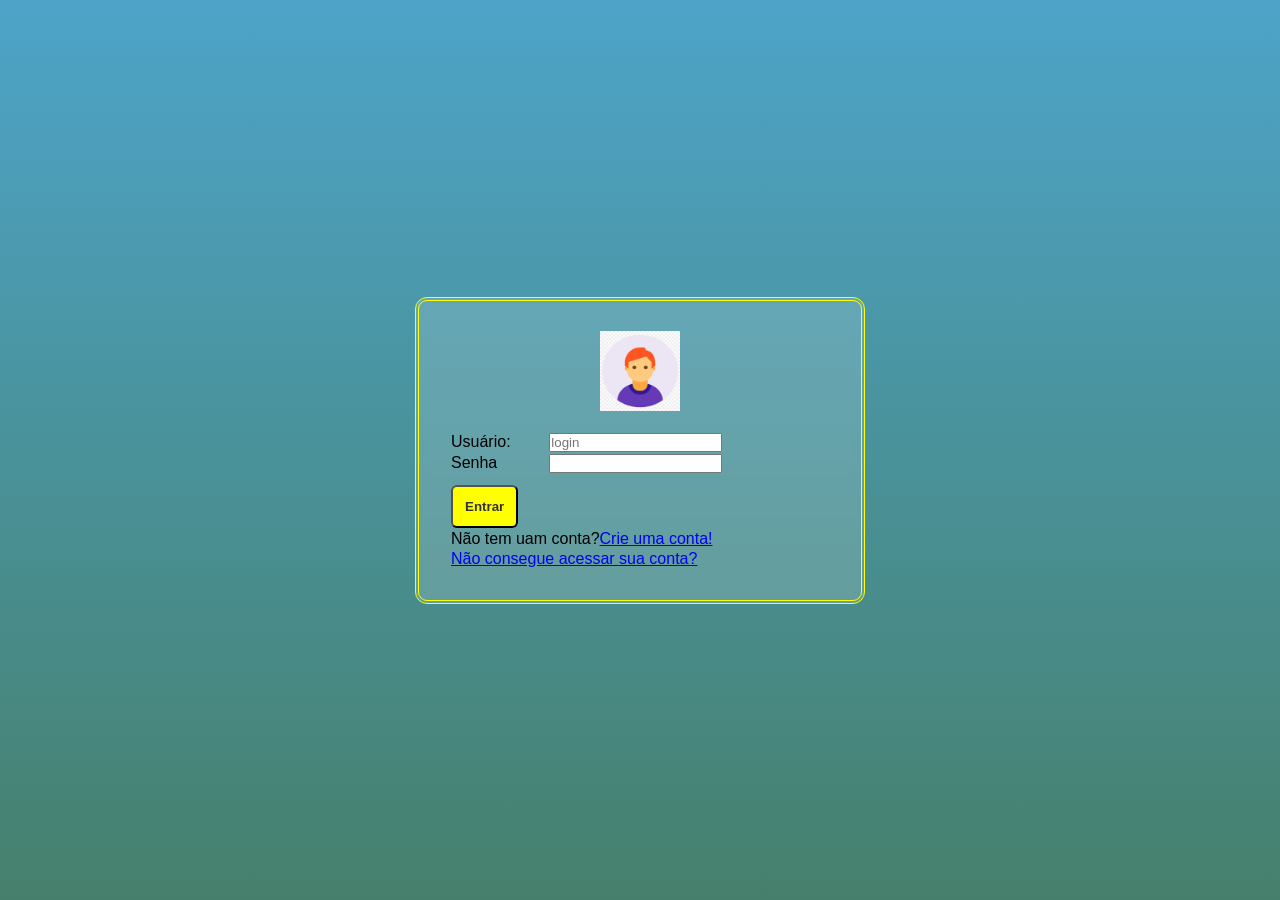
<file: WebServer/Apache24/htdocs/mercadinho/index.html>
<!DOCTYPE html>
<html lang="pt-br">

<head>
    <meta charset="UTF-8">
    <meta name="viewport" content="width=device-width, initial-scale=1.0">
    <title>Mercado LTDA</title>
    <link rel="stylesheet" href="./public/css/style.css" type="text/css">

<body>

    <header>
        <div class="cabecalho">

        </div>
    </header>
    <div class="container">
        <img src="public/img/user.png" alt="">
        <form method="post" action="app/controllers/autenticarController.php">
            <table>
                <tr>
                    <td><label>Usuário:</label></td>
                    <td><input type="text" name="user" placeholder="login" required /></td>
                </tr>
                <tr>
                    <td><label>Senha</label></td>
                    <td><input type="password" name="pass" required /></td>
                </tr>
                <tr>
                    <td colspan="2"><input type="submit" name="entrar" value="Entrar" /></td>
                </tr>
                <tr>
                    <td colspan="2">Não tem uam conta?<a href="#">Crie uma conta!</a></td>
                </tr>
                <tr>
                    <td colspan="2"><a href="#">Não consegue acessar sua conta?</a></td>
                </tr>
            </table>
        </form>
    </div>
</body>

</html>
</file>
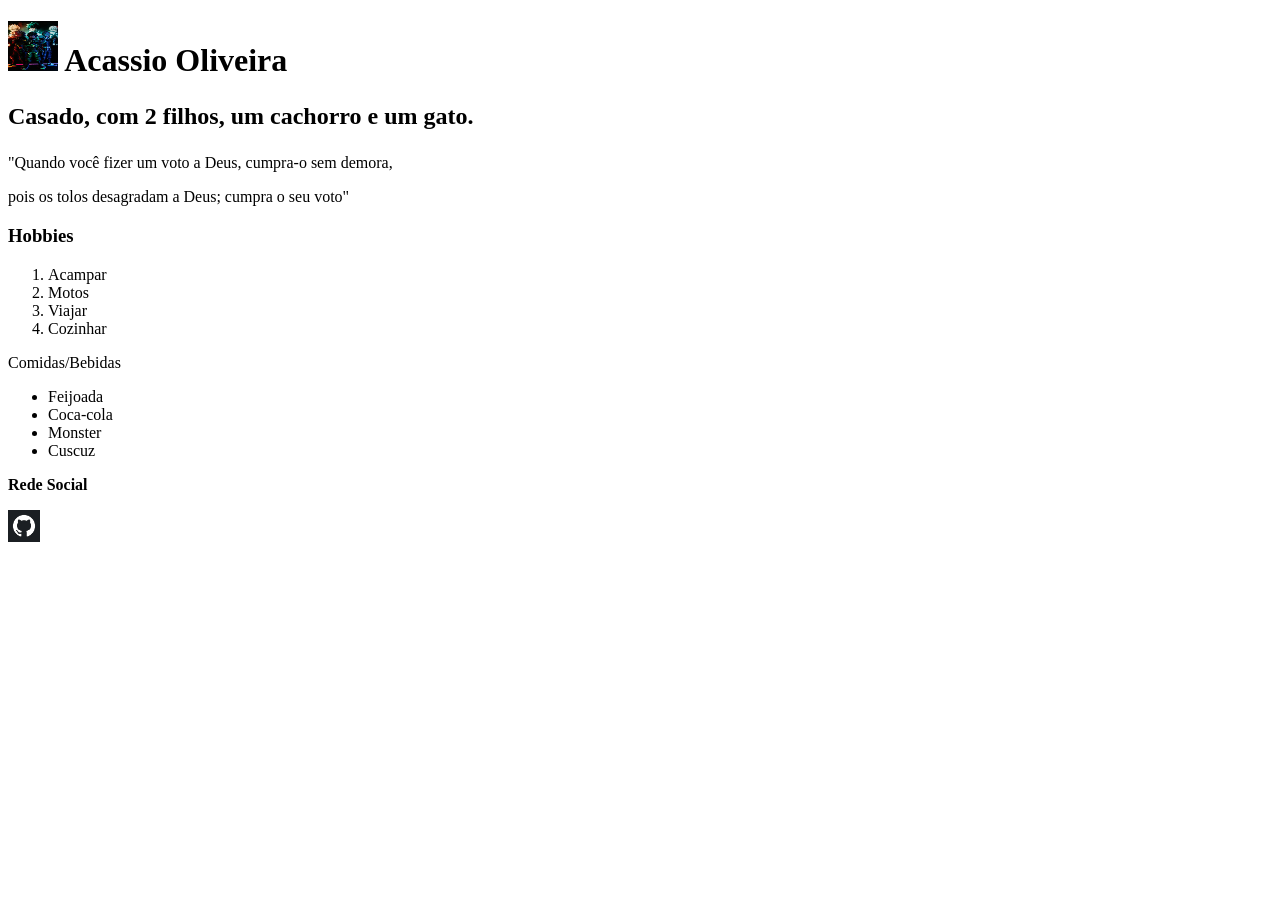
<file: atividade-01/questao-01.html>
<!DOCTYPE html>
<html lang="pt-br">
<head>
    <meta charset="UTF-8">
    <meta name="viewport" content="width=device-width, initial-scale=1.0">
    <title>Minha Pagina</title>
</head>
<body>
    <h1>
     <img src="imagens/images.jpg" width="50px" height="50px">
      Acassio Oliveira
    </h1>
    
    <h2>
        <p>Casado, com 2 filhos, um cachorro e um gato. </p>
    </h2>
    <p> "Quando você fizer um voto a Deus, cumpra-o sem demora,</p>
    <p> pois os tolos desagradam a Deus; cumpra o seu voto" </p>
    <h3>Hobbies</h3>
    <ol>
       <li>Acampar</li>
       <li>Motos</li>
       <li>Viajar</li>
       <li>Cozinhar</li>
    </ol>
    <P>Comidas/Bebidas</P>
    <ul>
        <li>Feijoada</li>
        <li>Coca-cola</li>
        <li>Monster</li>
        <li>Cuscuz</li>
    </ul>
    <p><b>Rede Social</b></p>
    <a href="https://github.com/Acassio25"><img src="imagens/git2.png" width="32px" height="32px"></a>
</body>
</html>
</file>
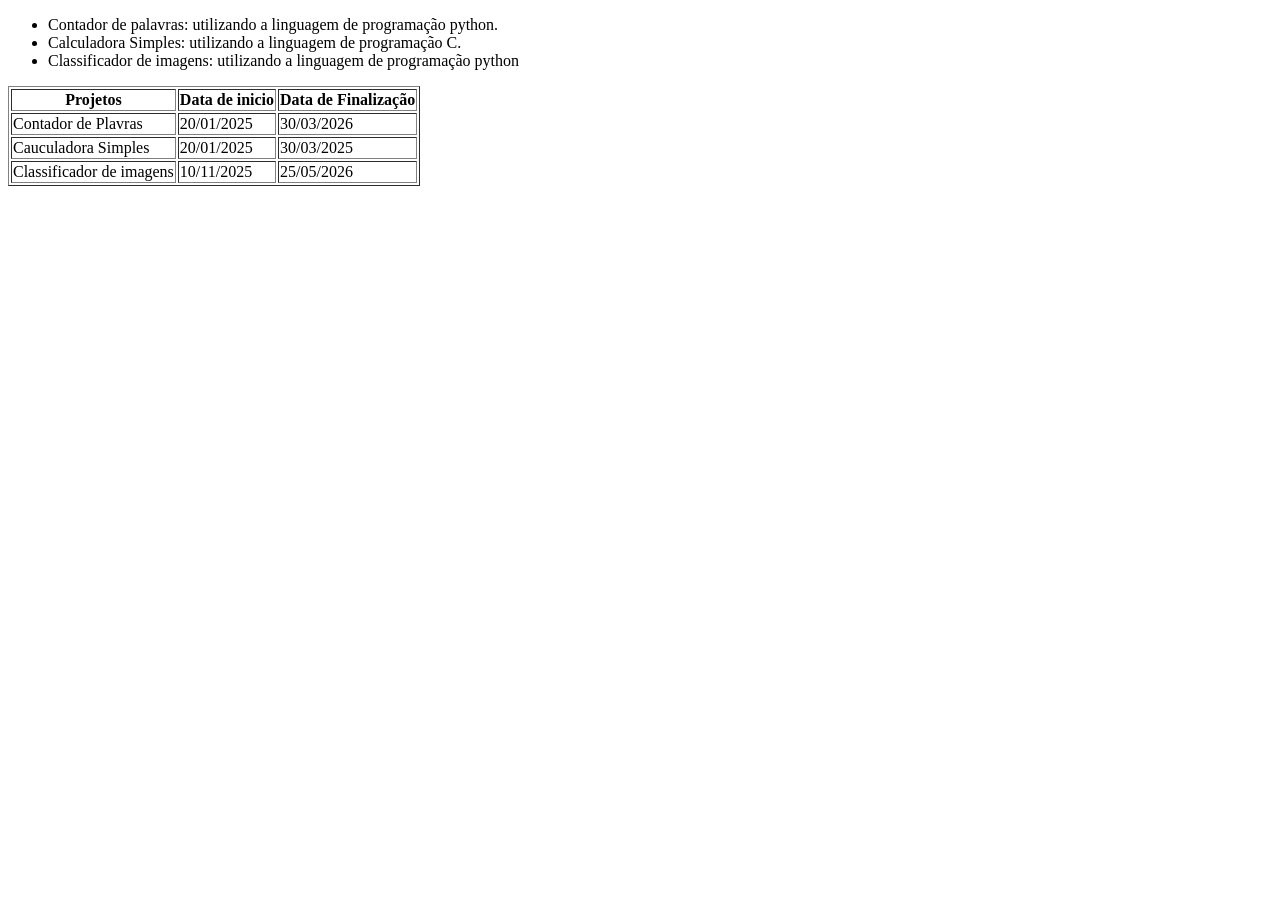
<file: atividade-01/questao-02.html>
<!DOCTYPE html>
<html lang="pt-br">

<head>
    <meta charset="UTF-8">
    <meta name="viewport" content="width=device-width, initial-scale=1.0">
    <title>Portifólio</title>
</head>

<body>
    <section>
        <ul>
            <li>Contador de palavras: utilizando a linguagem de programação python.</li>
            <li>Calculadora Simples: utilizando a linguagem de programação C.</li>
            <li>Classificador de imagens: utilizando a linguagem de programação python</li>
        
        </ul>
        <table border="1">


            <tr>
                <th>Projetos</th>
                <th>Data de inicio</th>
                <th>Data de Finalização</th>
            </tr>
            <tr>
                <td>Contador de Plavras</td>
                <td>20/01/2025</td>
                <td>30/03/2026</td>
            </tr>
            <tr>
                <td>Cauculadora Simples</td>
                <td>20/01/2025</td>
                <td>30/03/2025</td>
            </tr>
            <tr>
                <td>Classificador de imagens</td>
                <td>10/11/2025</td>
                <td>25/05/2026</td>
            </tr>


        </table>

    </section>
</body>

</html>
</file>
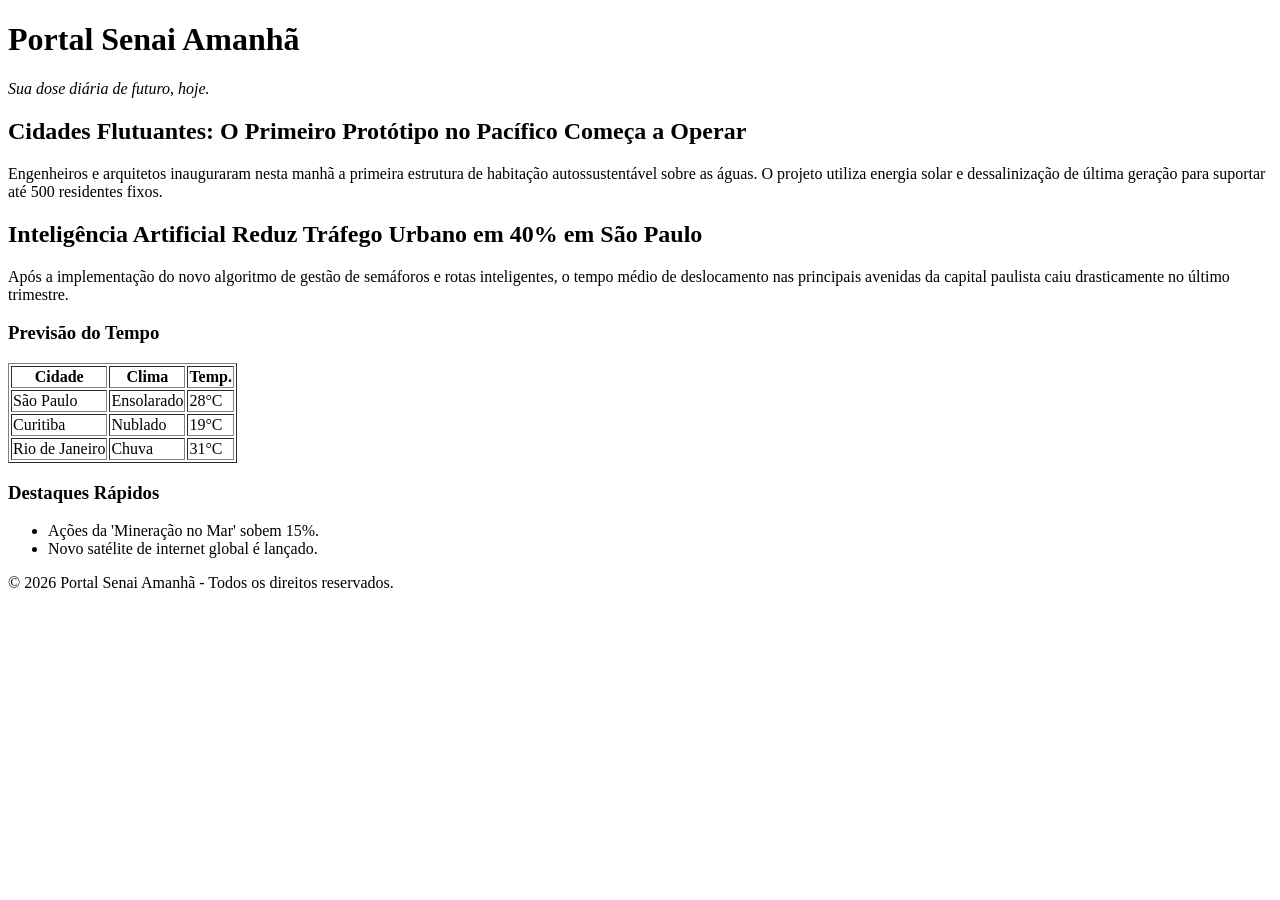
<file: atividade-01/questao-03.html>
<!DOCTYPE html>
<html lang="pt-br">
<head>
    <meta charset="UTF-8">
    <title>Portal Senai Amanhã</title>
    
</head>
<body>

    <header>
        <h1>Portal Senai Amanhã</h1>
        <p><i>Sua dose diária de futuro, hoje.</i></p>
    </header>

    <main>
        <section>
            <h2>Cidades Flutuantes: O Primeiro Protótipo no Pacífico Começa a Operar</h2>
            <p>Engenheiros e arquitetos inauguraram nesta manhã a primeira estrutura de habitação autossustentável sobre as águas. O projeto utiliza energia solar e dessalinização de última geração para suportar até 500 residentes fixos.</p>
        </section>

        <section >
            <h2>Inteligência Artificial Reduz Tráfego Urbano em 40% em São Paulo</h2>
            <p>Após a implementação do novo algoritmo de gestão de semáforos e rotas inteligentes, o tempo médio de deslocamento nas principais avenidas da capital paulista caiu drasticamente no último trimestre.</p>
        </section>
    </main>

    <aside>
        <h3>Previsão do Tempo</h3>
        <table border ="1">
            <thead>
                <tr>
                    <th>Cidade</th>
                    <th>Clima</th>
                    <th>Temp.</th>
                </tr>
            </thead>
            <tbody>
                <tr>
                    <td>São Paulo</td>
                    <td>Ensolarado</td>
                    <td>28°C</td>
                </tr>
                <tr>
                    <td>Curitiba</td>
                    <td>Nublado</td>
                    <td>19°C</td>
                </tr>
                <tr>
                    <td>Rio de Janeiro</td>
                    <td>Chuva</td>
                    <td>31°C</td>
                </tr>
            </tbody>
        </table>

        <h3>Destaques Rápidos</h3>
        <ul>
            <li>Ações da 'Mineração no Mar' sobem 15%.</li>
            <li>Novo satélite de internet global é lançado.</li>
        </ul>
    </aside>

    <footer>
        <p>&copy; 2026 Portal Senai Amanhã - Todos os direitos reservados.</p>
    </footer>

</body>
</html>
</file>
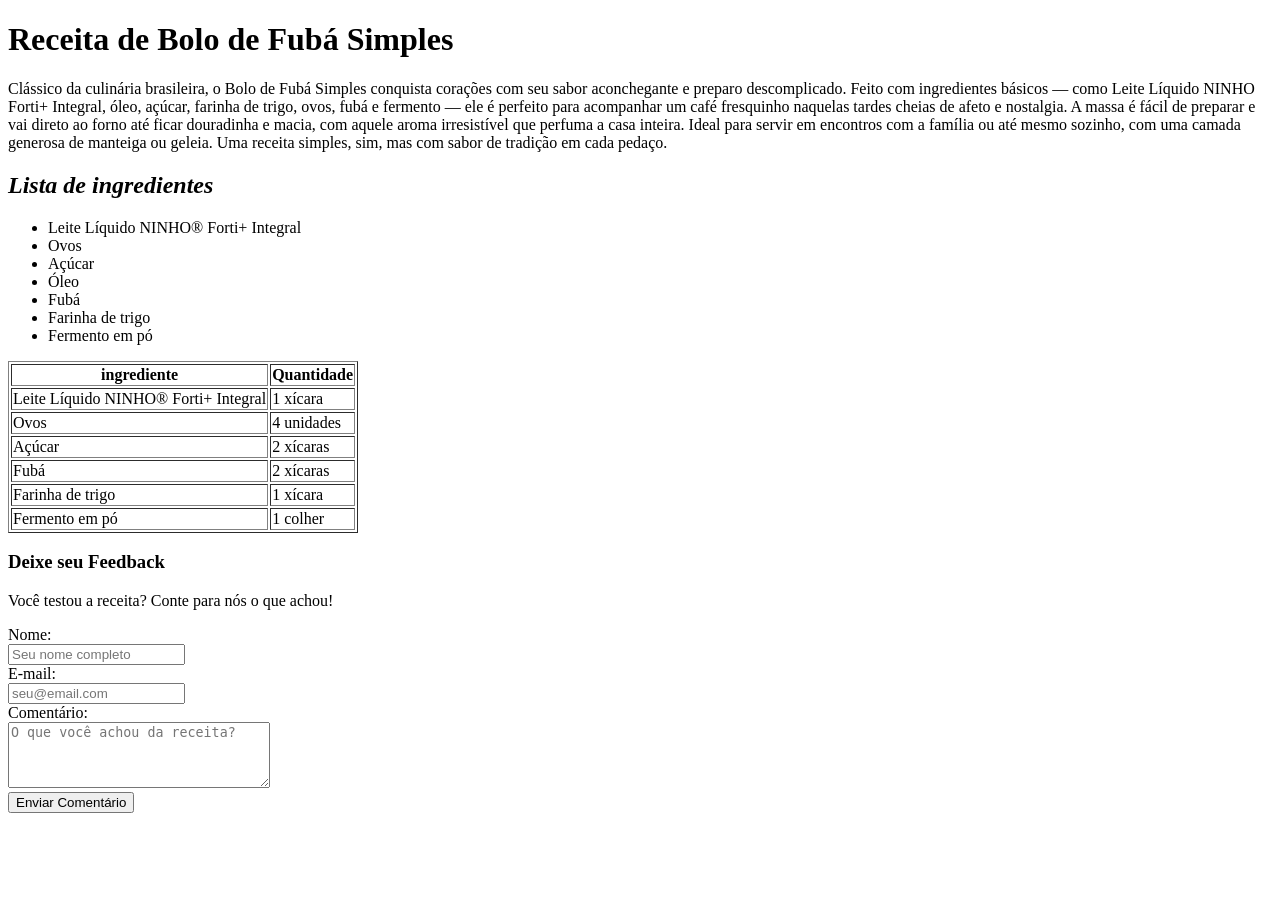
<file: atividade-01/questao-04.html>
<!DOCTYPE html>
<html lang="en">

<head>
    <meta charset="UTF-8">
    <meta name="viewport" content="width=device-width, initial-scale=1.0">
    <title>Bolo de Fubá</title>
</head>

<body>
    <div>
        <h1>
            <b>Receita de Bolo de Fubá Simples</b>
        </h1>
        <p>Clássico da culinária brasileira, o Bolo de Fubá Simples conquista corações com seu sabor aconchegante e
            preparo
            descomplicado. Feito com ingredientes básicos — como Leite Líquido NINHO Forti+ Integral, óleo, açúcar,
            farinha
            de trigo, ovos, fubá e fermento — ele é perfeito para acompanhar um café fresquinho naquelas tardes cheias
            de
            afeto e nostalgia.
            A massa é fácil de preparar e vai direto ao forno até ficar douradinha e macia, com aquele aroma
            irresistível
            que perfuma a casa inteira. Ideal para servir em encontros com a família ou até mesmo sozinho, com uma
            camada
            generosa de manteiga ou geleia.
            Uma receita simples, sim, mas com sabor de tradição em cada pedaço.
        </p>
    </div>
    <b><i>
            <h2>Lista de ingredientes</h2>
        </i></b>
    <ul>
        <li> Leite Líquido NINHO® Forti+ Integral</li>
        <li>Ovos</li>
        <li>Açúcar</li>
        <li>Óleo</li>
        <li>Fubá</li>
        <li>Farinha de trigo</li>
        <li>Fermento em pó</li>

    </ul>
    <table border="1">
        <tr>
            <th>ingrediente</th>
            <th>Quantidade</th>
        </tr>
        <tr>
            <td>Leite Líquido NINHO® Forti+ Integral</td>
            <td>1 xícara</td>
        </tr>
        <tr>
            <td>Ovos</td>
            <td>4 unidades</td>
        </tr>
        <tr>
            <td>Açúcar</td>
            <td>2 xícaras</td>
        </tr>
        <tr>
            <td>Fubá</td>
            <td>2 xícaras</td>
        </tr>
        <tr>
            <td>Farinha de trigo</td>
            <td>1 xícara</td>
        </tr>
        <tr>
            <td>Fermento em pó</td>
            <td>1 colher</td>
        </tr>

    </table>

    <h3>Deixe seu Feedback</h3>
    <p>Você testou a receita? Conte para nós o que achou!</p>

    <form action="#" method="post">
        <div>
            <label for="nome">Nome:</label><br>
            <input type="text" id="nome" name="nome" placeholder="Seu nome completo" required>
        </div>

        <div>
            <label for="email">E-mail:</label><br>
            <input type="email" id="email" name="email" placeholder="seu@email.com" required>
        </div>

        <div>
            <label for="comentario">Comentário:</label><br>
            <textarea id="comentario" name="comentario"  rows="4" cols="30"
                placeholder="O que você achou da receita?"></textarea>
        </div>

        <button type="submit">Enviar Comentário</button>
    </form>

</body>

</html>
</file>
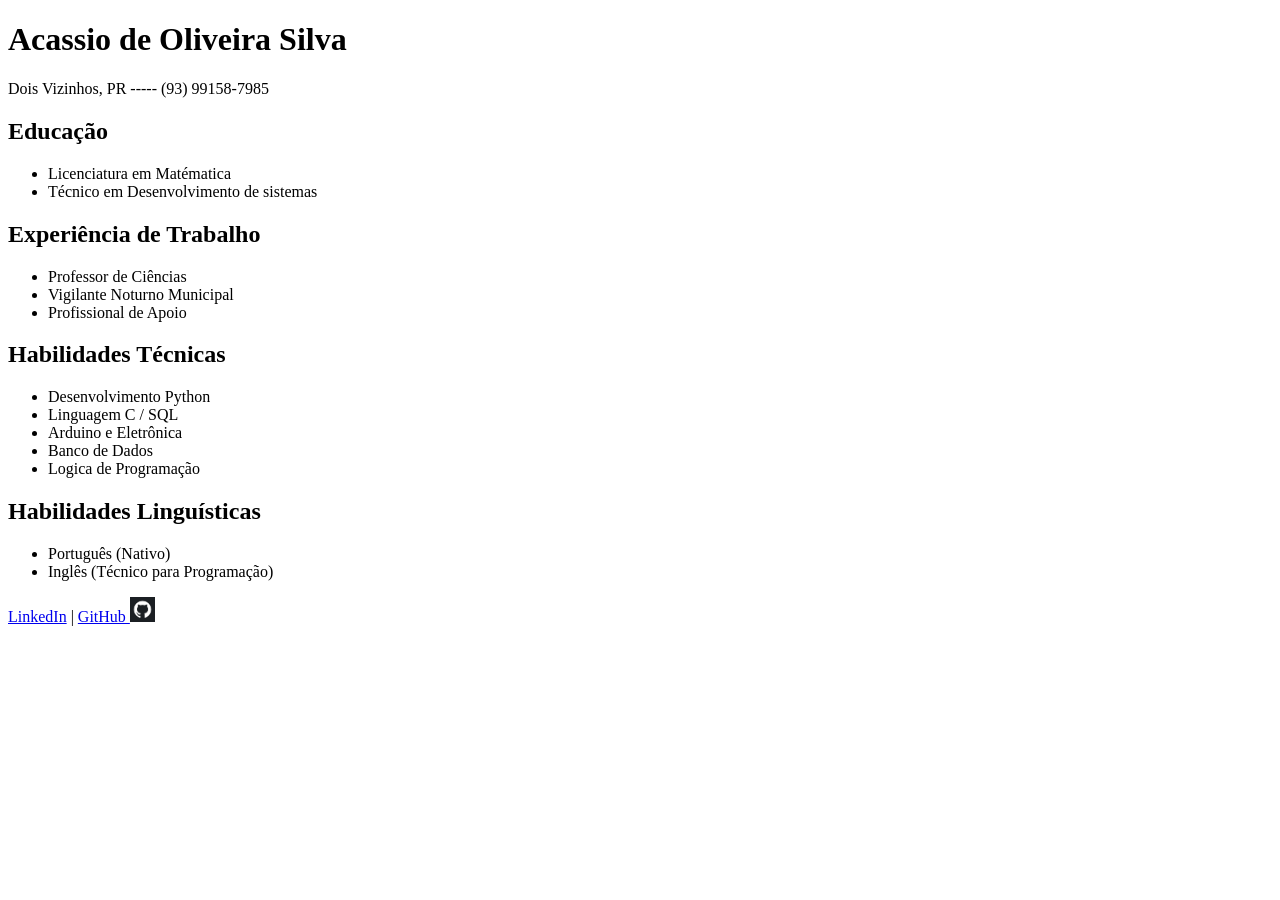
<file: atividade-01/questao-05.html>
<!DOCTYPE html>
<html lang="pt-br">

<head>
    <meta charset="UTF-8">
    <meta name="viewport" content="width=device-width, initial-scale=1.0">
    <title>Meu Currículo - Acassio</title>

</head>

<body>

    <header>
        <h1>Acassio de Oliveira Silva</h1>
        <p>
            Dois Vizinhos, PR ----- (93) 99158-7985

        </p>

    </header>

    <section>
        <h2>Educação</h2>
        <div>
            <ul>
                <li>Licenciatura em Matématica</li>
                <li>Técnico em Desenvolvimento de sistemas</li>
            </ul>
        </div>
    </section>

    <section>
        <h2>Experiência de Trabalho</h2>
        <ul>
            <li>Professor de Ciências</li>
            <li>Vigilante Noturno Municipal</li>
            <li>Profissional de Apoio</li>
        </ul>
    </section>

    <section>
        <h2>Habilidades Técnicas</h2>
        <ul>
            <li>Desenvolvimento Python</li>
            <li>Linguagem C / SQL</li>
            <li>Arduino e Eletrônica</li>
            <li>Banco de Dados</li>
            <li>Logica de Programação</li>
        </ul>
    </section>

    <section>
        <h2>Habilidades Linguísticas</h2>
        <ul>
            <li>Português (Nativo)</li>
            <li>Inglês (Técnico para Programação)</li>
        </ul>

    </section>
    <p>
        <a href="https://linkedin.com/in/AcassioSilva" target="_blank">LinkedIn</a> |
        <a href="https://github.com/Acassio25" target="_blank">GitHub <img src="imagens/git2.png" width="25px" height="25px"></a>
    </p>

</body>

</html>
</file>
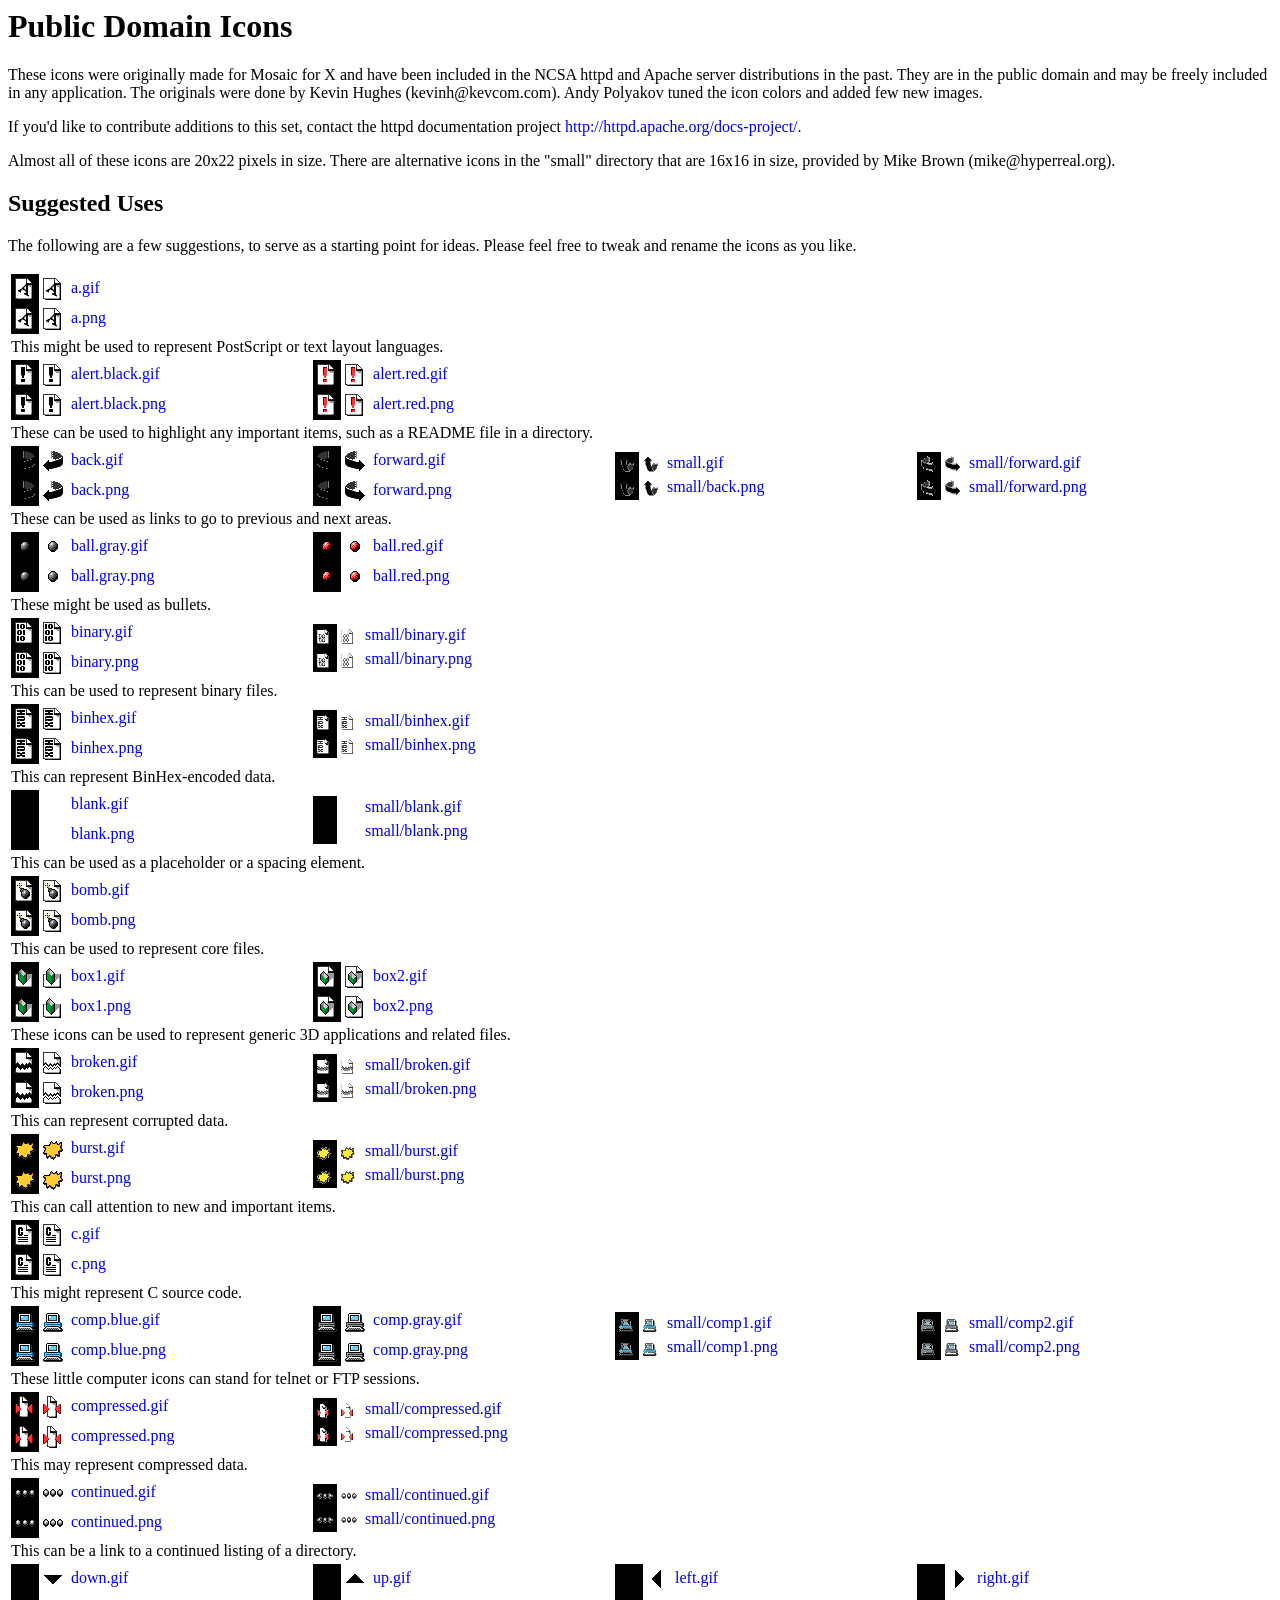
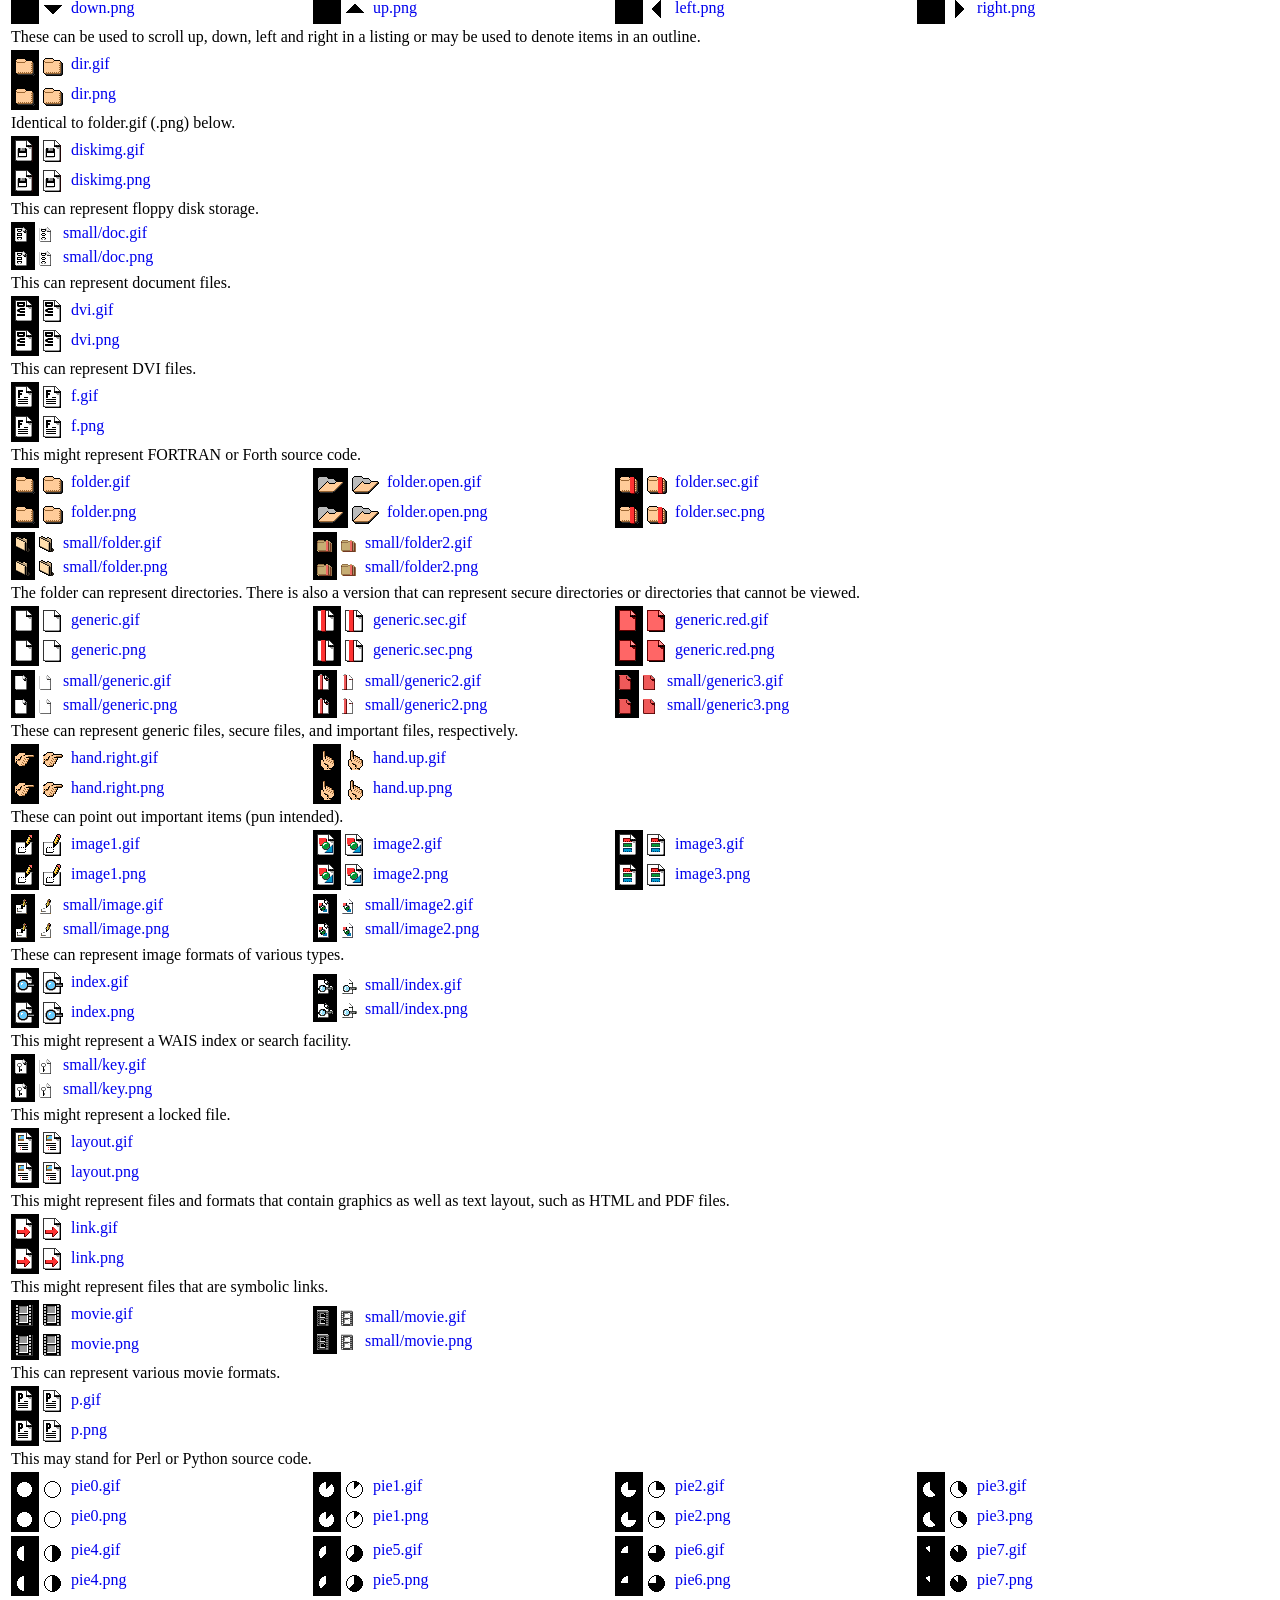
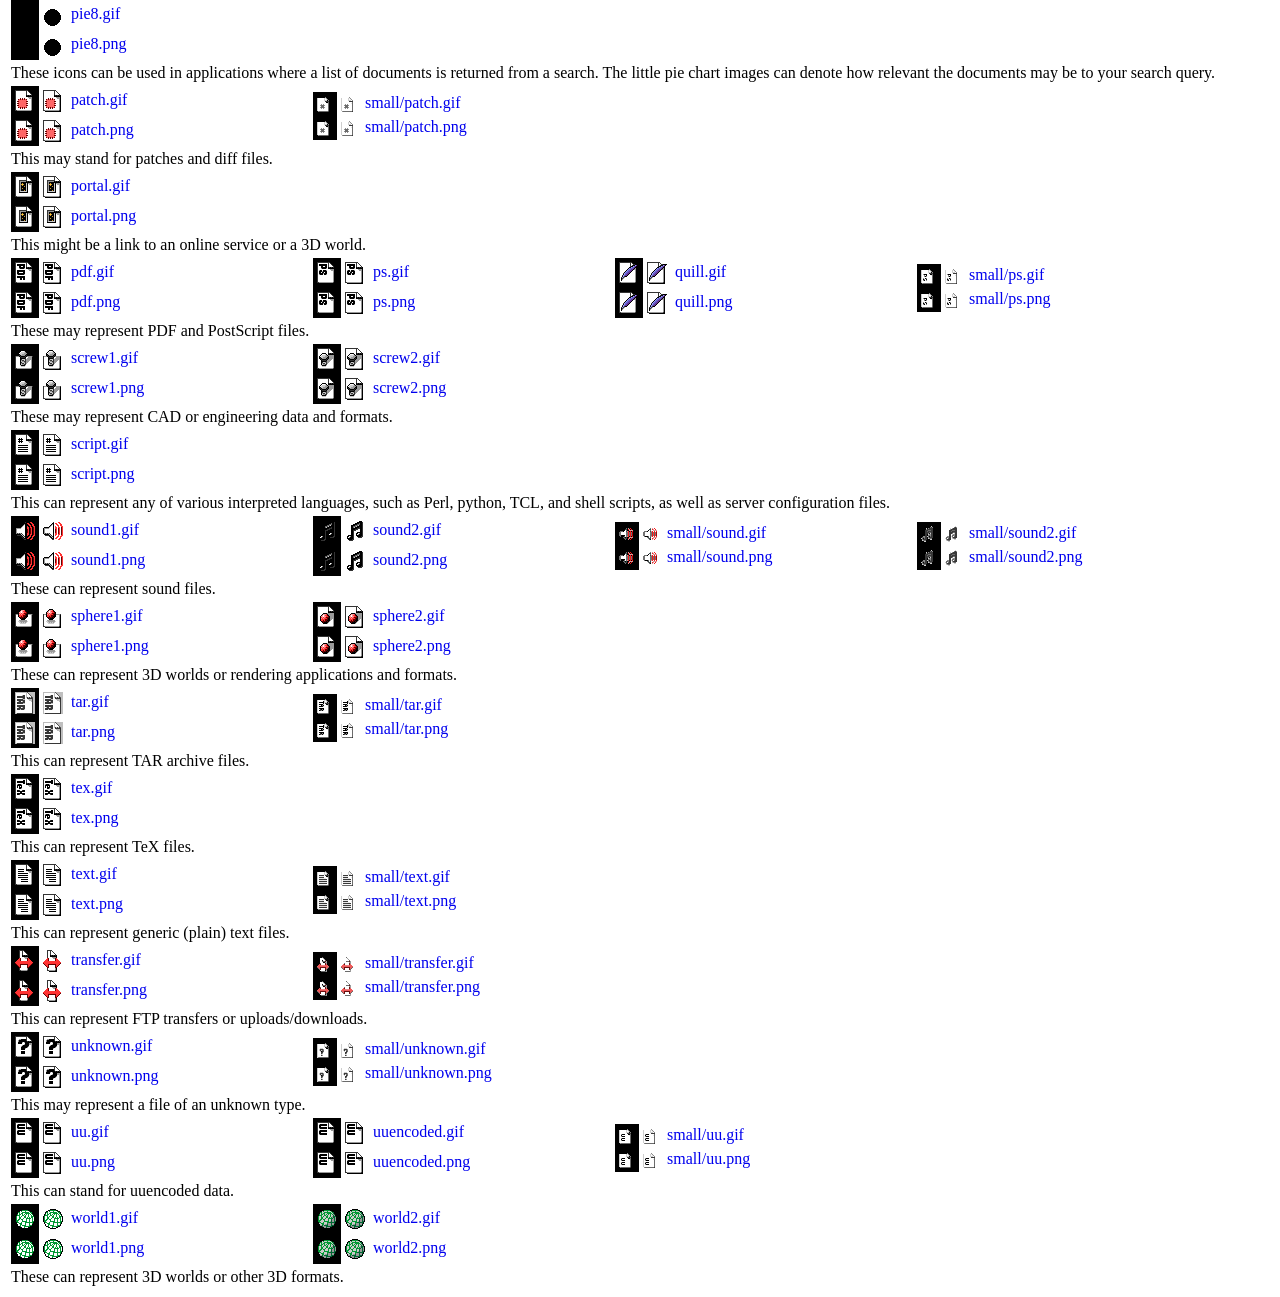
<file: WebServer/Apache24/icons/README.html>
<html>
<head>
<style>
a { text-decoration: none; }
img.whiteico { padding: 4px; background: white; vertical-align: middle; }
img.blackico { padding: 4px; background: black; vertical-align: middle; }
</style>
</head>
<body>
<h1>Public Domain Icons</h1>

<p>These icons were originally made for Mosaic for X and have been
included in the NCSA httpd and Apache server distributions in the
past. They are in the public domain and may be freely included in any
application. The originals were done by Kevin Hughes (kevinh@kevcom.com).
Andy Polyakov tuned the icon colors and added few new images.</p>

<p>If you'd like to contribute additions to this set, contact the httpd
documentation project <a href="http://httpd.apache.org/docs-project/"
>http://httpd.apache.org/docs-project/</a>.</p>

<p>Almost all of these icons are 20x22 pixels in size.  There are
alternative icons in the "small" directory that are 16x16 in size,
provided by Mike Brown (mike@hyperreal.org).</p>

<h2>Suggested Uses</h2>

<p>The following are a few suggestions, to serve as a starting point for ideas.
Please feel free to tweak and rename the icons as you like.</p>

<table>
<tr>
<td width="25%">
 <a href="a.gif"><img class="blackico" src="a.gif" 
   /><img class="whiteico" src="a.gif" /> a.gif</a>
 <br /><a href="a.png"><img class="blackico" src="a.png" 
   /><img class="whiteico" src="a.png" /> a.png</a></td>
</tr>
<tr><td colspan="4">This might be used to represent PostScript or text layout
languages.</td>
</tr>

<tr>
<td width="25%">
 <a href="alert.black.gif"><img class="blackico" src="alert.black.gif" 
   /><img class="whiteico" src="alert.black.gif" /> alert.black.gif</a>
 <br /><a href="alert.black.png"><img class="blackico" src="alert.black.png" 
   /><img class="whiteico" src="alert.black.png" /> alert.black.png</a></td>
<td width="25%">
 <a href="alert.red.gif"><img class="blackico" src="alert.red.gif" 
   /><img class="whiteico" src="alert.red.gif" /> alert.red.gif</a>
 <br /><a href="alert.red.png"><img class="blackico" src="alert.red.png" 
   /><img class="whiteico" src="alert.red.png" /> alert.red.png</a></td>
</tr>
<tr><td colspan="4">These can be used to highlight any important items,
such as a README file in a directory.</td>
</tr>

<tr>
<td width="25%">
 <a href="back.gif"><img class="blackico" src="back.gif" 
   /><img class="whiteico" src="back.gif" /> back.gif</a>
 <br /><a href="back.png"><img class="blackico" src="back.png" 
   /><img class="whiteico" src="back.png" /> back.png</a></td>
<td width="25%">
 <a href="forward.gif"><img class="blackico" src="forward.gif" 
   /><img class="whiteico" src="forward.gif" /> forward.gif</a>
 <br /><a href="forward.png"><img class="blackico" src="forward.png" 
   /><img class="whiteico" src="forward.png" /> forward.png</a></td>
<td width="25%">
 <a href="small/back.gif"><img class="blackico" src="small/back.gif" 
   /><img class="whiteico" src="small/back.gif" /> small.gif</a>
 <br /><a href="small/back.png"><img class="blackico" src="small/back.png" 
   /><img class="whiteico" src="small/back.png" /> small/back.png</a></td>
<td width="25%">
 <a href="small/forward.gif"><img class="blackico" src="small/forward.gif" 
   /><img class="whiteico" src="small/forward.gif" /> small/forward.gif</a>
 <br /><a href="small/forward.png"><img class="blackico" src="small/forward.png" 
   /><img class="whiteico" src="small/forward.png" /> small/forward.png</a></td>
</tr>
<tr><td colspan="4">These can be used as links to go to previous and next
areas.</td>
</tr>

<tr>
<td width="25%">
 <a href="ball.gray.gif"><img class="blackico" src="ball.gray.gif" 
   /><img class="whiteico" src="ball.gray.gif" /> ball.gray.gif</a>
 <br /><a href="ball.gray.png"><img class="blackico" src="ball.gray.png" 
   /><img class="whiteico" src="ball.gray.png" /> ball.gray.png</a></td>
<td width="25%">
 <a href="ball.red.gif"><img class="blackico" src="ball.red.gif" 
   /><img class="whiteico" src="ball.red.gif" /> ball.red.gif</a>
 <br /><a href="ball.red.png"><img class="blackico" src="ball.red.png" 
   /><img class="whiteico" src="ball.red.png" /> ball.red.png</a></td>
</tr>
<tr><td colspan="4">These might be used as bullets.</td>
</tr>

<tr>
<td width="25%">
 <a href="binary.gif"><img class="blackico" src="binary.gif" 
   /><img class="whiteico" src="binary.gif" /> binary.gif</a>
 <br /><a href="binary.png"><img class="blackico" src="binary.png" 
   /><img class="whiteico" src="binary.png" /> binary.png</a></td>
<td width="25%">
 <a href="small/binary.gif"><img class="blackico" src="small/binary.gif" 
   /><img class="whiteico" src="small/binary.gif" /> small/binary.gif</a>
 <br /><a href="small/binary.png"><img class="blackico" src="small/binary.png" 
   /><img class="whiteico" src="small/binary.png" /> small/binary.png</a></td>
</tr>
<tr><td colspan="4">This can be used to represent binary files.</td>
</tr>

<tr>
<td width="25%">
 <a href="binhex.gif"><img class="blackico" src="binhex.gif" 
   /><img class="whiteico" src="binhex.gif" /> binhex.gif</a>
 <br /><a href="binhex.png"><img class="blackico" src="binhex.png" 
   /><img class="whiteico" src="binhex.png" /> binhex.png</a></td>
<td width="25%">
 <a href="small/binhex.gif"><img class="blackico" src="small/binhex.gif" 
   /><img class="whiteico" src="small/binhex.gif" /> small/binhex.gif</a>
 <br /><a href="small/binhex.png"><img class="blackico" src="small/binhex.png" 
   /><img class="whiteico" src="small/binhex.png" /> small/binhex.png</a></td>
</tr>
<tr><td colspan="4">This can represent BinHex-encoded data.</td>
</tr>

<tr>
<td width="25%">
 <a href="blank.gif"><img class="blackico" src="blank.gif" 
   /><img class="whiteico" src="blank.gif" /> blank.gif</a>
 <br /><a href="blank.png"><img class="blackico" src="blank.png" 
   /><img class="whiteico" src="blank.png" /> blank.png</a></td>
<td width="25%">
 <a href="small/blank.gif"><img class="blackico" src="small/blank.gif" 
   /><img class="whiteico" src="small/blank.gif" /> small/blank.gif</a>
 <br /><a href="small/blank.png"><img class="blackico" src="small/blank.png" 
   /><img class="whiteico" src="small/blank.png" /> small/blank.png</a></td>
</tr>
<tr><td colspan="4">This can be used as a placeholder or a spacing
element.</td>
</tr>

<tr>
<td width="25%">
 <a href="bomb.gif"><img class="blackico" src="bomb.gif" 
   /><img class="whiteico" src="bomb.gif" /> bomb.gif</a>
 <br /><a href="bomb.png"><img class="blackico" src="bomb.png" 
   /><img class="whiteico" src="bomb.png" /> bomb.png</a></td>
</tr>
<tr><td colspan="4">This can be used to represent core files.</td>
</tr>

<tr>
<td width="25%">
 <a href="box1.gif"><img class="blackico" src="box1.gif" 
   /><img class="whiteico" src="box1.gif" /> box1.gif</a>
 <br /><a href="box1.png"><img class="blackico" src="box1.png" 
   /><img class="whiteico" src="box1.png" /> box1.png</a></td>
<td width="25%">
 <a href="box2.gif"><img class="blackico" src="box2.gif" 
   /><img class="whiteico" src="box2.gif" /> box2.gif</a>
 <br /><a href="box2.png"><img class="blackico" src="box2.png" 
   /><img class="whiteico" src="box2.png" /> box2.png</a></td>
</tr>
<tr><td colspan="4">These icons can be used to represent generic 3D
applications and related files.</td>
</tr>

<tr>
<td width="25%">
 <a href="broken.gif"><img class="blackico" src="broken.gif" 
   /><img class="whiteico" src="broken.gif" /> broken.gif</a>
 <br /><a href="broken.png"><img class="blackico" src="broken.png" 
   /><img class="whiteico" src="broken.png" /> broken.png</a></td>
<td width="25%">
 <a href="small/broken.gif"><img class="blackico" src="small/broken.gif" 
   /><img class="whiteico" src="small/broken.gif" /> small/broken.gif</a>
 <br /><a href="small/broken.png"><img class="blackico" src="small/broken.png" 
   /><img class="whiteico" src="small/broken.png" /> small/broken.png</a></td>
</tr>
<tr><td colspan="4">This can represent corrupted data.</td>
</tr>

<tr>
<td width="25%">
 <a href="burst.gif"><img class="blackico" src="burst.gif" 
   /><img class="whiteico" src="burst.gif" /> burst.gif</a>
 <br /><a href="burst.png"><img class="blackico" src="burst.png" 
   /><img class="whiteico" src="burst.png" /> burst.png</a></td>
<td width="25%">
 <a href="small/burst.gif"><img class="blackico" src="small/burst.gif" 
   /><img class="whiteico" src="small/burst.gif" /> small/burst.gif</a>
 <br /><a href="small/burst.png"><img class="blackico" src="small/burst.png" 
   /><img class="whiteico" src="small/burst.png" /> small/burst.png</a></td>
</tr>
<tr><td colspan="4">This can call attention to new and important items.</td>
</tr>

<tr>
<td width="25%">
 <a href="c.gif"><img class="blackico" src="c.gif" 
   /><img class="whiteico" src="c.gif" /> c.gif</a>
 <br /><a href="c.png"><img class="blackico" src="c.png" 
   /><img class="whiteico" src="c.png" /> c.png</a></td>
</tr>
<tr><td colspan="4">This might represent C source code.</td>
</tr>

<tr>
<td width="25%">
 <a href="comp.blue.gif"><img class="blackico" src="comp.blue.gif" 
   /><img class="whiteico" src="comp.blue.gif" /> comp.blue.gif</a>
 <br /><a href="comp.blue.png"><img class="blackico" src="comp.blue.png" 
   /><img class="whiteico" src="comp.blue.png" /> comp.blue.png</a></td>
<td width="25%">
 <a href="comp.gray.gif"><img class="blackico" src="comp.gray.gif" 
   /><img class="whiteico" src="comp.gray.gif" /> comp.gray.gif</a>
 <br /><a href="comp.gray.png"><img class="blackico" src="comp.gray.png" 
   /><img class="whiteico" src="comp.gray.png" /> comp.gray.png</a></td>
<td width="25%">
 <a href="small/comp1.gif"><img class="blackico" src="small/comp1.gif" 
   /><img class="whiteico" src="small/comp1.gif" /> small/comp1.gif</a>
 <br /><a href="small/comp1.png"><img class="blackico" src="small/comp1.png" 
   /><img class="whiteico" src="small/comp1.png" /> small/comp1.png</a></td>
<td width="25%">
 <a href="small/comp2.gif"><img class="blackico" src="small/comp2.gif" 
   /><img class="whiteico" src="small/comp2.gif" /> small/comp2.gif</a>
 <br /><a href="small/comp2.png"><img class="blackico" src="small/comp2.png" 
   /><img class="whiteico" src="small/comp2.png" /> small/comp2.png</a></td>
</tr>
<tr><td colspan="4">These little computer icons can stand for telnet or FTP
sessions.</td>
</tr>

<tr>
<td width="25%">
 <a href="compressed.gif"><img class="blackico" src="compressed.gif" 
   /><img class="whiteico" src="compressed.gif" /> compressed.gif</a>
 <br /><a href="compressed.png"><img class="blackico" src="compressed.png" 
   /><img class="whiteico" src="compressed.png" /> compressed.png</a></td>
<td width="25%">
 <a href="small/compressed.gif"><img class="blackico" src="small/compressed.gif" 
   /><img class="whiteico" src="small/compressed.gif" /> small/compressed.gif</a>
 <br /><a href="small/compressed.png"><img class="blackico" src="small/compressed.png" 
   /><img class="whiteico" src="small/compressed.png" /> small/compressed.png</a></td>
</tr>
<tr><td colspan="4">This may represent compressed data.</td>
</tr>

<tr>
<td width="25%">
 <a href="continued.gif"><img class="blackico" src="continued.gif" 
   /><img class="whiteico" src="continued.gif" /> continued.gif</a>
 <br /><a href="continued.png"><img class="blackico" src="continued.png" 
   /><img class="whiteico" src="continued.png" /> continued.png</a></td>
<td width="25%">
 <a href="small/continued.gif"><img class="blackico" src="small/continued.gif" 
   /><img class="whiteico" src="small/continued.gif" /> small/continued.gif</a>
 <br /><a href="small/continued.png"><img class="blackico" src="small/continued.png" 
   /><img class="whiteico" src="small/continued.png" /> small/continued.png</a></td>
</tr>
<tr><td colspan="4">This can be a link to a continued listing of a
directory.</td>
</tr>

<tr>
<td width="25%">
 <a href="down.gif"><img class="blackico" src="down.gif" 
   /><img class="whiteico" src="down.gif" /> down.gif</a>
 <br /><a href="down.png"><img class="blackico" src="down.png" 
   /><img class="whiteico" src="down.png" /> down.png</a></td>
<td width="25%">
 <a href="up.gif"><img class="blackico" src="up.gif" 
   /><img class="whiteico" src="up.gif" /> up.gif</a>
 <br /><a href="up.png"><img class="blackico" src="up.png" 
   /><img class="whiteico" src="up.png" /> up.png</a></td>
<td width="25%">
 <a href="left.gif"><img class="blackico" src="left.gif" 
   /><img class="whiteico" src="left.gif" /> left.gif</a>
 <br /><a href="left.png"><img class="blackico" src="left.png" 
   /><img class="whiteico" src="left.png" /> left.png</a></td>
<td width="25%">
 <a href="right.gif"><img class="blackico" src="right.gif" 
   /><img class="whiteico" src="right.gif" /> right.gif</a>
 <br /><a href="right.png"><img class="blackico" src="right.png" 
   /><img class="whiteico" src="right.png" /> right.png</a></td>
</tr>
<tr><td colspan="4">These can be used to scroll up, down, left and right in a
listing or may be used to denote items in an outline.</td>
</tr>

<tr>
<td width="25%">
 <a href="dir.gif"><img class="blackico" src="dir.gif" 
   /><img class="whiteico" src="dir.gif" /> dir.gif</a>
 <br /><a href="dir.png"><img class="blackico" src="dir.png" 
   /><img class="whiteico" src="dir.png" /> dir.png</a></td>
</tr>
<tr><td colspan="4">Identical to folder.gif (.png) below.</td>
</tr>

<tr>
<td width="25%">
 <a href="diskimg.gif"><img class="blackico" src="diskimg.gif" 
   /><img class="whiteico" src="diskimg.gif" /> diskimg.gif</a>
 <br /><a href="diskimg.png"><img class="blackico" src="diskimg.png" 
   /><img class="whiteico" src="diskimg.png" /> diskimg.png</a></td>
</tr>
<tr><td colspan="4">This can represent floppy disk storage.</td>
</tr>

<tr>
<td width="25%">
 <a href="small/doc.gif"><img class="blackico" src="small/doc.gif" 
   /><img class="whiteico" src="small/doc.gif" /> small/doc.gif</a>
 <br /><a href="small/doc.png"><img class="blackico" src="small/doc.png" 
   /><img class="whiteico" src="small/doc.png" /> small/doc.png</a></td>
</tr>
<tr><td colspan="4">This can represent document files.</td>
</tr>

<tr>
<td width="25%">
 <a href="dvi.gif"><img class="blackico" src="dvi.gif" 
   /><img class="whiteico" src="dvi.gif" /> dvi.gif</a>
 <br /><a href="dvi.png"><img class="blackico" src="dvi.png" 
   /><img class="whiteico" src="dvi.png" /> dvi.png</a></td>
</tr>
<tr><td colspan="4">This can represent DVI files.</td>
</tr>

<tr>
<td width="25%">
 <a href="f.gif"><img class="blackico" src="f.gif" 
   /><img class="whiteico" src="f.gif" /> f.gif</a>
 <br /><a href="f.png"><img class="blackico" src="f.png" 
   /><img class="whiteico" src="f.png" /> f.png</a></td>
</tr>
<tr><td colspan="4">This might represent FORTRAN or Forth source code.</td>
</tr>

<tr>
<td width="25%">
 <a href="folder.gif"><img class="blackico" src="folder.gif" 
   /><img class="whiteico" src="folder.gif" /> folder.gif</a>
 <br /><a href="folder.png"><img class="blackico" src="folder.png" 
   /><img class="whiteico" src="folder.png" /> folder.png</a></td>
<td width="25%">
 <a href="folder.open.gif"><img class="blackico" src="folder.open.gif" 
   /><img class="whiteico" src="folder.open.gif" /> folder.open.gif</a>
 <br /><a href="folder.open.png"><img class="blackico" src="folder.open.png" 
   /><img class="whiteico" src="folder.open.png" /> folder.open.png</a></td>
<td width="25%">
 <a href="folder.sec.gif"><img class="blackico" src="folder.sec.gif" 
   /><img class="whiteico" src="folder.sec.gif" /> folder.sec.gif</a>
 <br /><a href="folder.sec.png"><img class="blackico" src="folder.sec.png" 
   /><img class="whiteico" src="folder.sec.png" /> folder.sec.png</a></td>
</tr>
<tr>
<td width="25%">
 <a href="small/folder.gif"><img class="blackico" src="small/folder.gif" 
   /><img class="whiteico" src="small/folder.gif" /> small/folder.gif</a>
 <br /><a href="small/folder.png"><img class="blackico" src="small/folder.png" 
   /><img class="whiteico" src="small/folder.png" /> small/folder.png</a></td>
<td width="25%">
 <a href="small/folder2.gif"><img class="blackico" src="small/folder2.gif" 
   /><img class="whiteico" src="small/folder2.gif" /> small/folder2.gif</a>
 <br /><a href="small/folder2.png"><img class="blackico" src="small/folder2.png" 
   /><img class="whiteico" src="small/folder2.png" /> small/folder2.png</a></td>
</tr>
<tr><td colspan="4">The folder can represent directories. There is also a
version that can represent secure directories or directories that cannot
be viewed.</td>
</tr>

<tr>
<td width="25%">
 <a href="generic.gif"><img class="blackico" src="generic.gif" 
   /><img class="whiteico" src="generic.gif" /> generic.gif</a>
 <br /><a href="generic.png"><img class="blackico" src="generic.png" 
   /><img class="whiteico" src="generic.png" /> generic.png</a></td>
<td width="25%">
 <a href="generic.sec.gif"><img class="blackico" src="generic.sec.gif" 
   /><img class="whiteico" src="generic.sec.gif" /> generic.sec.gif</a>
 <br /><a href="generic.sec.png"><img class="blackico" src="generic.sec.png" 
   /><img class="whiteico" src="generic.sec.png" /> generic.sec.png</a></td>
<td width="25%">
 <a href="generic.red.gif"><img class="blackico" src="generic.red.gif" 
   /><img class="whiteico" src="generic.red.gif" /> generic.red.gif</a>
 <br /><a href="generic.red.png"><img class="blackico" src="generic.red.png" 
   /><img class="whiteico" src="generic.red.png" /> generic.red.png</a></td>
</tr>
<tr>
<td width="25%">
 <a href="small/generic.gif"><img class="blackico" src="small/generic.gif" 
   /><img class="whiteico" src="small/generic.gif" /> small/generic.gif</a>
 <br /><a href="small/generic.png"><img class="blackico" src="small/generic.png" 
   /><img class="whiteico" src="small/generic.png" /> small/generic.png</a></td>
<td width="25%">
 <a href="small/generic2.gif"><img class="blackico" src="small/generic2.gif" 
   /><img class="whiteico" src="small/generic2.gif" /> small/generic2.gif</a>
 <br /><a href="small/generic2.png"><img class="blackico" src="small/generic2.png" 
   /><img class="whiteico" src="small/generic2.png" /> small/generic2.png</a></td>
<td width="25%">
 <a href="small/generic3.gif"><img class="blackico" src="small/generic3.gif" 
   /><img class="whiteico" src="small/generic3.gif" /> small/generic3.gif</a>
 <br /><a href="small/generic3.png"><img class="blackico" src="small/generic3.png" 
   /><img class="whiteico" src="small/generic3.png" /> small/generic3.png</a></td>
</tr>
<tr><td colspan="4">These can represent generic files, secure files, and
important files, respectively.</td>
</tr>

<tr>
<td width="25%">
 <a href="hand.right.gif"><img class="blackico" src="hand.right.gif" 
   /><img class="whiteico" src="hand.right.gif" /> hand.right.gif</a>
 <br /><a href="hand.right.png"><img class="blackico" src="hand.right.png" 
   /><img class="whiteico" src="hand.right.png" /> hand.right.png</a></td>
<td width="25%">
 <a href="hand.up.gif"><img class="blackico" src="hand.up.gif" 
   /><img class="whiteico" src="hand.up.gif" /> hand.up.gif</a>
 <br /><a href="hand.up.png"><img class="blackico" src="hand.up.png" 
   /><img class="whiteico" src="hand.up.png" /> hand.up.png</a></td>
</tr>
<tr><td colspan="4">These can point out important items (pun intended).</td>
</tr>

<tr>
<td width="25%">
 <a href="image1.gif"><img class="blackico" src="image1.gif" 
   /><img class="whiteico" src="image1.gif" /> image1.gif</a>
 <br /><a href="image1.png"><img class="blackico" src="image1.png" 
   /><img class="whiteico" src="image1.png" /> image1.png</a></td>
<td width="25%">
 <a href="image2.gif"><img class="blackico" src="image2.gif" 
   /><img class="whiteico" src="image2.gif" /> image2.gif</a>
 <br /><a href="image2.png"><img class="blackico" src="image2.png" 
   /><img class="whiteico" src="image2.png" /> image2.png</a></td>
<td width="25%">
 <a href="image3.gif"><img class="blackico" src="image3.gif" 
   /><img class="whiteico" src="image3.gif" /> image3.gif</a>
 <br /><a href="image3.png"><img class="blackico" src="image3.png" 
   /><img class="whiteico" src="image3.png" /> image3.png</a></td>
</tr>
<tr>
<td width="25%">
 <a href="small/image.gif"><img class="blackico" src="small/image.gif" 
   /><img class="whiteico" src="small/image.gif" /> small/image.gif</a>
 <br /><a href="small/image.png"><img class="blackico" src="small/image.png" 
   /><img class="whiteico" src="small/image.png" /> small/image.png</a></td>
<td width="25%">
 <a href="small/image2.gif"><img class="blackico" src="small/image2.gif" 
   /><img class="whiteico" src="small/image2.gif" /> small/image2.gif</a>
 <br /><a href="small/image2.png"><img class="blackico" src="small/image2.png" 
   /><img class="whiteico" src="small/image2.png" /> small/image2.png</a></td>
</tr>
<tr><td colspan="4">These can represent image formats of various types.</td>
</tr>

<tr>
<td width="25%">
 <a href="index.gif"><img class="blackico" src="index.gif" 
   /><img class="whiteico" src="index.gif" /> index.gif</a>
 <br /><a href="index.png"><img class="blackico" src="index.png" 
   /><img class="whiteico" src="index.png" /> index.png</a></td>
<td width="25%">
 <a href="small/index.gif"><img class="blackico" src="small/index.gif" 
   /><img class="whiteico" src="small/index.gif" /> small/index.gif</a>
 <br /><a href="small/index.png"><img class="blackico" src="small/index.png" 
   /><img class="whiteico" src="small/index.png" /> small/index.png</a></td>
</tr>
<tr><td colspan="4">This might represent a WAIS index or search facility.</td>
</tr>

<tr>
<td width="25%">
 <a href="small/key.gif"><img class="blackico" src="small/key.gif" 
   /><img class="whiteico" src="small/key.gif" /> small/key.gif</a>
 <br /><a href="small/key.png"><img class="blackico" src="small/key.png" 
   /><img class="whiteico" src="small/key.png" /> small/key.png</a></td>
</tr>
<tr><td colspan="4">This might represent a locked file.</td>
</tr>

<tr>
<td width="25%">
 <a href="layout.gif"><img class="blackico" src="layout.gif" 
   /><img class="whiteico" src="layout.gif" /> layout.gif</a>
 <br /><a href="layout.png"><img class="blackico" src="layout.png" 
   /><img class="whiteico" src="layout.png" /> layout.png</a></td>
</tr>
<tr><td colspan="4">This might represent files and formats that contain
graphics as well as text layout, such as HTML and PDF files.</td>
</tr>

<tr>
<td width="25%">
 <a href="link.gif"><img class="blackico" src="link.gif" 
   /><img class="whiteico" src="link.gif" /> link.gif</a>
 <br /><a href="link.png"><img class="blackico" src="link.png" 
   /><img class="whiteico" src="link.png" /> link.png</a></td>
</tr>
<tr><td colspan="4">This might represent files that are symbolic links.</td>
</tr>

<tr>
<td width="25%">
 <a href="movie.gif"><img class="blackico" src="movie.gif" 
   /><img class="whiteico" src="movie.gif" /> movie.gif</a>
 <br /><a href="movie.png"><img class="blackico" src="movie.png" 
   /><img class="whiteico" src="movie.png" /> movie.png</a></td>
<td width="25%">
 <a href="small/movie.gif"><img class="blackico" src="small/movie.gif" 
   /><img class="whiteico" src="small/movie.gif" /> small/movie.gif</a>
 <br /><a href="small/movie.png"><img class="blackico" src="small/movie.png" 
   /><img class="whiteico" src="small/movie.png" /> small/movie.png</a></td>
</tr>
<tr><td colspan="4">This can represent various movie formats.</td>
</tr>

<tr>
<td width="25%">
 <a href="p.gif"><img class="blackico" src="p.gif" 
   /><img class="whiteico" src="p.gif" /> p.gif</a>
 <br /><a href="p.png"><img class="blackico" src="p.png" 
   /><img class="whiteico" src="p.png" /> p.png</a></td>
</tr>
<tr><td colspan="4">This may stand for Perl or Python source code.</td>
</tr>

<tr>
<td width="25%">
 <a href="pie0.gif"><img class="blackico" src="pie0.gif" 
   /><img class="whiteico" src="pie0.gif" /> pie0.gif</a>
 <br /><a href="pie1.png"><img class="blackico" src="pie0.png" 
   /><img class="whiteico" src="pie0.png" /> pie0.png</a></td>
<td width="25%">
 <a href="pie1.gif"><img class="blackico" src="pie1.gif" 
   /><img class="whiteico" src="pie1.gif" /> pie1.gif</a>
 <br /><a href="pie1.png"><img class="blackico" src="pie1.png" 
   /><img class="whiteico" src="pie1.png" /> pie1.png</a></td>
<td width="25%">
 <a href="pie2.gif"><img class="blackico" src="pie2.gif" 
   /><img class="whiteico" src="pie2.gif" /> pie2.gif</a>
 <br /><a href="pie2.png"><img class="blackico" src="pie2.png" 
   /><img class="whiteico" src="pie2.png" /> pie2.png</a></td>
<td width="25%">
 <a href="pie3.gif"><img class="blackico" src="pie3.gif" 
   /><img class="whiteico" src="pie3.gif" /> pie3.gif</a>
 <br /><a href="pie3.png"><img class="blackico" src="pie3.png" 
   /><img class="whiteico" src="pie3.png" /> pie3.png</a></td>
</tr><tr>
<td width="25%">
 <a href="pie4.gif"><img class="blackico" src="pie4.gif" 
   /><img class="whiteico" src="pie4.gif" /> pie4.gif</a>
 <br /><a href="pie4.png"><img class="blackico" src="pie4.png" 
   /><img class="whiteico" src="pie4.png" /> pie4.png</a></td>
<td width="25%">
 <a href="pie5.gif"><img class="blackico" src="pie5.gif" 
   /><img class="whiteico" src="pie5.gif" /> pie5.gif</a>
 <br /><a href="pie5.png"><img class="blackico" src="pie5.png" 
   /><img class="whiteico" src="pie5.png" /> pie5.png</a></td>
<td width="25%">
 <a href="pie6.gif"><img class="blackico" src="pie6.gif" 
   /><img class="whiteico" src="pie6.gif" /> pie6.gif</a>
 <br /><a href="pie6.png"><img class="blackico" src="pie6.png" 
   /><img class="whiteico" src="pie6.png" /> pie6.png</a></td>
<td width="25%">
 <a href="pie7.gif"><img class="blackico" src="pie7.gif" 
   /><img class="whiteico" src="pie7.gif" /> pie7.gif</a>
 <br /><a href="pie7.png"><img class="blackico" src="pie7.png" 
   /><img class="whiteico" src="pie7.png" /> pie7.png</a></td>
</tr><tr>
<td width="25%">
 <a href="pie8.gif"><img class="blackico" src="pie8.gif" 
   /><img class="whiteico" src="pie8.gif" /> pie8.gif</a>
 <br /><a href="pie8.png"><img class="blackico" src="pie8.png" 
   /><img class="whiteico" src="pie8.png" /> pie8.png</a></td>
</tr>
<tr><td colspan="4">These icons can be used in applications where a list of
documents is returned from a search. The little pie chart images
can denote how relevant the documents may be to your search query.</td>
</tr>

<tr>
<td width="25%">
 <a href="patch.gif"><img class="blackico" src="patch.gif" 
   /><img class="whiteico" src="patch.gif" /> patch.gif</a>
 <br /><a href="patch.png"><img class="blackico" src="patch.png" 
   /><img class="whiteico" src="patch.png" /> patch.png</a></td>
<td width="25%">
 <a href="small/patch.gif"><img class="blackico" src="small/patch.gif" 
   /><img class="whiteico" src="small/patch.gif" /> small/patch.gif</a>
 <br /><a href="small/patch.png"><img class="blackico" src="small/patch.png" 
   /><img class="whiteico" src="small/patch.png" /> small/patch.png</a></td>
</tr>
<tr><td colspan="4">This may stand for patches and diff files.</td>
</tr>

<tr>
<td width="25%">
 <a href="portal.gif"><img class="blackico" src="portal.gif" 
   /><img class="whiteico" src="portal.gif" /> portal.gif</a>
 <br /><a href="portal.png"><img class="blackico" src="portal.png" 
   /><img class="whiteico" src="portal.png" /> portal.png</a></td>
</tr>
<tr><td colspan="4">This might be a link to an online service or a 3D
world.</td>
</tr>

<tr>
<td width="25%">
 <a href="pdf.gif"><img class="blackico" src="pdf.gif" 
   /><img class="whiteico" src="pdf.gif" /> pdf.gif</a>
 <br /><a href="pdf.png"><img class="blackico" src="pdf.png" 
   /><img class="whiteico" src="pdf.png" /> pdf.png</a></td>
<td width="25%">
 <a href="ps.gif"><img class="blackico" src="ps.gif" 
   /><img class="whiteico" src="ps.gif" /> ps.gif</a>
 <br /><a href="ps.png"><img class="blackico" src="ps.png" 
   /><img class="whiteico" src="ps.png" /> ps.png</a></td>
<td width="25%">
 <a href="quill.gif"><img class="blackico" src="quill.gif" 
   /><img class="whiteico" src="quill.gif" /> quill.gif</a>
 <br /><a href="quill.png"><img class="blackico" src="quill.png" 
   /><img class="whiteico" src="quill.png" /> quill.png</a></td>
<td width="25%">
 <a href="small/ps.gif"><img class="blackico" src="small/ps.gif" 
   /><img class="whiteico" src="small/ps.gif" /> small/ps.gif</a>
 <br /><a href="small/ps.png"><img class="blackico" src="small/ps.png" 
   /><img class="whiteico" src="small/ps.png" /> small/ps.png</a></td>
</tr>
<tr><td colspan="4">These may represent PDF and PostScript files.</td>
</tr>

<tr>
<td width="25%">
 <a href="screw1.gif"><img class="blackico" src="screw1.gif" 
   /><img class="whiteico" src="screw1.gif" /> screw1.gif</a>
 <br /><a href="screw1.png"><img class="blackico" src="screw1.png" 
   /><img class="whiteico" src="screw1.png" /> screw1.png</a></td>
<td width="25%">
 <a href="screw2.gif"><img class="blackico" src="screw2.gif" 
   /><img class="whiteico" src="screw2.gif" /> screw2.gif</a>
 <br /><a href="screw2.png"><img class="blackico" src="screw2.png" 
   /><img class="whiteico" src="screw2.png" /> screw2.png</a></td>
</tr>
<tr><td colspan="4">These may represent CAD or engineering data and
formats.</td>
</tr>

<tr>
<td width="25%">
 <a href="script.gif"><img class="blackico" src="script.gif" 
   /><img class="whiteico" src="script.gif" /> script.gif</a>
 <br /><a href="script.png"><img class="blackico" src="script.png" 
   /><img class="whiteico" src="script.png" /> script.png</a></td>
</tr>
<tr><td colspan="4">This can represent any of various interpreted languages,
such as Perl, python, TCL, and shell scripts, as well as server configuration
files.</td>
</tr>

<tr>
<td width="25%">
 <a href="sound1.gif"><img class="blackico" src="sound1.gif" 
   /><img class="whiteico" src="sound1.gif" /> sound1.gif</a>
 <br /><a href="sound1.png"><img class="blackico" src="sound1.png" 
   /><img class="whiteico" src="sound1.png" /> sound1.png</a></td>
<td width="25%">
 <a href="sound2.gif"><img class="blackico" src="sound2.gif" 
   /><img class="whiteico" src="sound2.gif" /> sound2.gif</a>
 <br /><a href="sound2.png"><img class="blackico" src="sound2.png" 
   /><img class="whiteico" src="sound2.png" /> sound2.png</a></td>
<td width="25%">
 <a href="small/sound.gif"><img class="blackico" src="small/sound.gif" 
   /><img class="whiteico" src="small/sound.gif" /> small/sound.gif</a>
 <br /><a href="small/sound.png"><img class="blackico" src="small/sound.png" 
   /><img class="whiteico" src="small/sound.png" /> small/sound.png</a></td>
<td width="25%">
 <a href="small/sound2.gif"><img class="blackico" src="small/sound2.gif" 
   /><img class="whiteico" src="small/sound2.gif" /> small/sound2.gif</a>
 <br /><a href="small/sound2.png"><img class="blackico" src="small/sound2.png" 
   /><img class="whiteico" src="small/sound2.png" /> small/sound2.png</a></td>
</tr>
<tr><td colspan="4">These can represent sound files.</td>
</tr>

<tr>
<td width="25%">
 <a href="sphere1.gif"><img class="blackico" src="sphere1.gif" 
   /><img class="whiteico" src="sphere1.gif" /> sphere1.gif</a>
 <br /><a href="sphere1.png"><img class="blackico" src="sphere1.png" 
   /><img class="whiteico" src="sphere1.png" /> sphere1.png</a></td>
<td width="25%">
 <a href="sphere2.gif"><img class="blackico" src="sphere2.gif" 
   /><img class="whiteico" src="sphere2.gif" /> sphere2.gif</a>
 <br /><a href="sphere2.png"><img class="blackico" src="sphere2.png" 
   /><img class="whiteico" src="sphere2.png" /> sphere2.png</a></td>
</tr>
<tr><td colspan="4">These can represent 3D worlds or rendering applications and
formats.</td>
</tr>

<tr>
<td width="25%">
 <a href="tar.gif"><img class="blackico" src="tar.gif" 
   /><img class="whiteico" src="tar.gif" /> tar.gif</a>
 <br /><a href="tar.png"><img class="blackico" src="tar.png" 
   /><img class="whiteico" src="tar.png" /> tar.png</a></td>
<td width="25%">
 <a href="small/tar.gif"><img class="blackico" src="small/tar.gif" 
   /><img class="whiteico" src="small/tar.gif" /> small/tar.gif</a>
 <br /><a href="small/tar.png"><img class="blackico" src="small/tar.png" 
   /><img class="whiteico" src="small/tar.png" /> small/tar.png</a></td>
</tr>
<tr><td colspan="4">This can represent TAR archive files.</td>
</tr>

<tr>
<td width="25%">
 <a href="tex.gif"><img class="blackico" src="tex.gif" 
   /><img class="whiteico" src="tex.gif" /> tex.gif</a>
 <br /><a href="tex.png"><img class="blackico" src="tex.png" 
   /><img class="whiteico" src="tex.png" /> tex.png</a></td>
</tr>
<tr><td colspan="4">This can represent TeX files.</td>
</tr>

<tr>
<td width="25%">
 <a href="text.gif"><img class="blackico" src="text.gif" 
   /><img class="whiteico" src="text.gif" /> text.gif</a>
 <br /><a href="text.png"><img class="blackico" src="text.png" 
   /><img class="whiteico" src="text.png" /> text.png</a></td>
<td width="25%">
 <a href="small/text.gif"><img class="blackico" src="small/text.gif" 
   /><img class="whiteico" src="small/text.gif" /> small/text.gif</a>
 <br /><a href="small/text.png"><img class="blackico" src="small/text.png" 
   /><img class="whiteico" src="small/text.png" /> small/text.png</a></td>
</tr>
<tr><td colspan="4">This can represent generic (plain) text files.</td>
</tr>

<tr>
<td width="25%">
 <a href="transfer.gif"><img class="blackico" src="transfer.gif" 
   /><img class="whiteico" src="transfer.gif" /> transfer.gif</a>
 <br /><a href="transfer.png"><img class="blackico" src="transfer.png" 
   /><img class="whiteico" src="transfer.png" /> transfer.png</a></td>
<td width="25%">
 <a href="small/transfer.gif"><img class="blackico" src="small/transfer.gif" 
   /><img class="whiteico" src="small/transfer.gif" /> small/transfer.gif</a>
 <br /><a href="small/transfer.png"><img class="blackico" src="small/transfer.png" 
   /><img class="whiteico" src="small/transfer.png" /> small/transfer.png</a></td>
</tr>
<tr><td colspan="4">This can represent FTP transfers or uploads/downloads.</td>
</tr>

<tr>
<td width="25%">
 <a href="unknown.gif"><img class="blackico" src="unknown.gif" 
   /><img class="whiteico" src="unknown.gif" /> unknown.gif</a>
 <br /><a href="unknown.png"><img class="blackico" src="unknown.png" 
   /><img class="whiteico" src="unknown.png" /> unknown.png</a></td>
<td width="25%">
 <a href="small/unknown.gif"><img class="blackico" src="small/unknown.gif" 
   /><img class="whiteico" src="small/unknown.gif" /> small/unknown.gif</a>
 <br /><a href="small/unknown.png"><img class="blackico" src="small/unknown.png" 
   /><img class="whiteico" src="small/unknown.png" /> small/unknown.png</a></td>
</tr>
<tr><td colspan="4">This may represent a file of an unknown type.</td>
</tr>

<tr>
<td width="25%">
 <a href="uu.gif"><img class="blackico" src="uu.gif" 
   /><img class="whiteico" src="uu.gif" /> uu.gif</a>
 <br /><a href="uu.png"><img class="blackico" src="uu.png" 
   /><img class="whiteico" src="uu.png" /> uu.png</a></td>
<td width="25%">
 <a href="uuencoded.gif"><img class="blackico" src="uuencoded.gif" 
   /><img class="whiteico" src="uuencoded.gif" /> uuencoded.gif</a>
 <br /><a href="uuencoded.png"><img class="blackico" src="uuencoded.png" 
   /><img class="whiteico" src="uuencoded.png" /> uuencoded.png</a></td>
<td width="25%">
 <a href="small/uu.gif"><img class="blackico" src="small/uu.gif" 
   /><img class="whiteico" src="small/uu.gif" /> small/uu.gif</a>
 <br /><a href="small/uu.png"><img class="blackico" src="small/uu.png" 
   /><img class="whiteico" src="small/uu.png" /> small/uu.png</a></td>
</tr>
<tr><td colspan="4">This can stand for uuencoded data.</td>
</tr>

<tr>
<td width="25%">
 <a href="world1.gif"><img class="blackico" src="world1.gif" 
   /><img class="whiteico" src="world1.gif" /> world1.gif</a>
 <br /><a href="world1.png"><img class="blackico" src="world1.png" 
   /><img class="whiteico" src="world1.png" /> world1.png</a></td>
<td width="25%">
 <a href="world2.gif"><img class="blackico" src="world2.gif" 
   /><img class="whiteico" src="world2.gif" /> world2.gif</a>
 <br /><a href="world2.png"><img class="blackico" src="world2.png" 
   /><img class="whiteico" src="world2.png" /> world2.png</a></td>
</tr>
<tr><td colspan="4">These can represent 3D worlds or other 3D formats.</td>
</tr>
</table>
</body>
</html>
</file>
<file: WebServer/Apache24/htdocs/mercadinho/public/css/style.css>
/* Reset básico */
* {
    margin: 0;
    padding: 0;
    box-sizing: border-box; /* Garante que bordas e paddings não quebrem o tamanho das caixas */
}

/* O fundo degradê e a centralização ficam apenas no body */
body {
    min-height: 100vh;
    background: linear-gradient(0deg, rgba(70, 128, 108, 1) 0%, rgb(77, 164, 201) 100%);
    
    /* Flexbox para centralizar o container no meio exato da tela */
    display: flex;
    justify-content: center;
    align-items: center;
    font-family: Arial, sans-serif; /* Uma fonte padrão para o texto não ficar cru */
}

/* Opcional: Se você não for usar o header para um menu ou logo topo, 
   pode deixá-lo escondido ou remover do HTML para não empurrar o layout */
header {
    display: none; 
}

/* Estilização do seu container de login */
.container {
    width: 100%;
    max-width: 450px; /* Garante que em telas menores/celulares ele não quebre */
    background-color: rgba(255, 255, 255, 0.15); /* Um fundo semi-transparente para dar um charme */
    backdrop-filter: blur(5px); /* Efeito de vidro desfocado atrás do container */
    
    padding: 30px;
    margin: 20px;
    border-radius: 12px;
    
    /* Mantive a sua ideia da borda amarela, mas com um toque um pouco mais moderno */
    border: 4px double #ffff00;
    
   
    display: flex;
    flex-direction: column;
    align-items: center;
}

.container img {
    width: 80px;
    height: 80px;
    margin-bottom: 20px;
}

form {
    width: 100%;
    display: flex;
    flex-direction: column;
    gap: 15px; 
}

.form-group {
    display: flex;
    flex-direction: column;
    gap: 5px;
}

.form-group label {
    color: #ffffff;
    font-weight: bold;
}

.form-group input {
    padding: 10px;
    border-radius: 6px;
    border: 1px solid #ccc;
    outline: none;
}


input[type="submit"] {
    margin-top: 10px;
    padding: 12px;
    background-color: #ffff00;
    color: #333;
    font-weight: bold;
    border-radius: 6px;
    cursor: pointer;
    transition: background 0.2s;
}

input[type="submit"]:hover {
    background-color: #dddd00; 
}

.form-links {
    margin-top: 15px;
    text-align: center;
    font-size: 0.9rem;
}

.form-links p {
    margin-bottom: 8px;
    color: #ffffff;
}

.form-links a {
    color: #ffff00;
    text-decoration: none;
    font-weight: bold;
}

.form-links a:hover {
    text-decoration: underline;
}
/*estilo cadastro produto*/
.cad {
    max-width: 500px;
    margin: 40px auto;
    padding: 20px;
    font-family: Arial, sans-serif;
}

.foto {
    display: flex;
    justify-content: center;
    align-items: center;
    margin-bottom: 20px;
}

.foto img {
    max-width: 100%;
    height: auto;
    display: block;
}

.tabela-produtos {
    width: 100%;
    border-collapse: collapse; 
    margin-top: 30px;
    font-size: 14px;
    color: #333;
    text-align: left;
}


.tabela-produtos th {
    padding: 12px 10px;
    border-bottom: 2px solid #e0e0e0; 
    font-weight: 600;
    color: #666;
    text-transform: uppercase;
    font-size: 12px;
    letter-spacing: 0.5px;
}

.tabela-produtos td {
    padding: 12px 10px;
    border-bottom: 1px solid #eeeeee;
}

.tabela-produtos tbody tr:hover {
    background-color: #f9f9f9;
}
</file>
